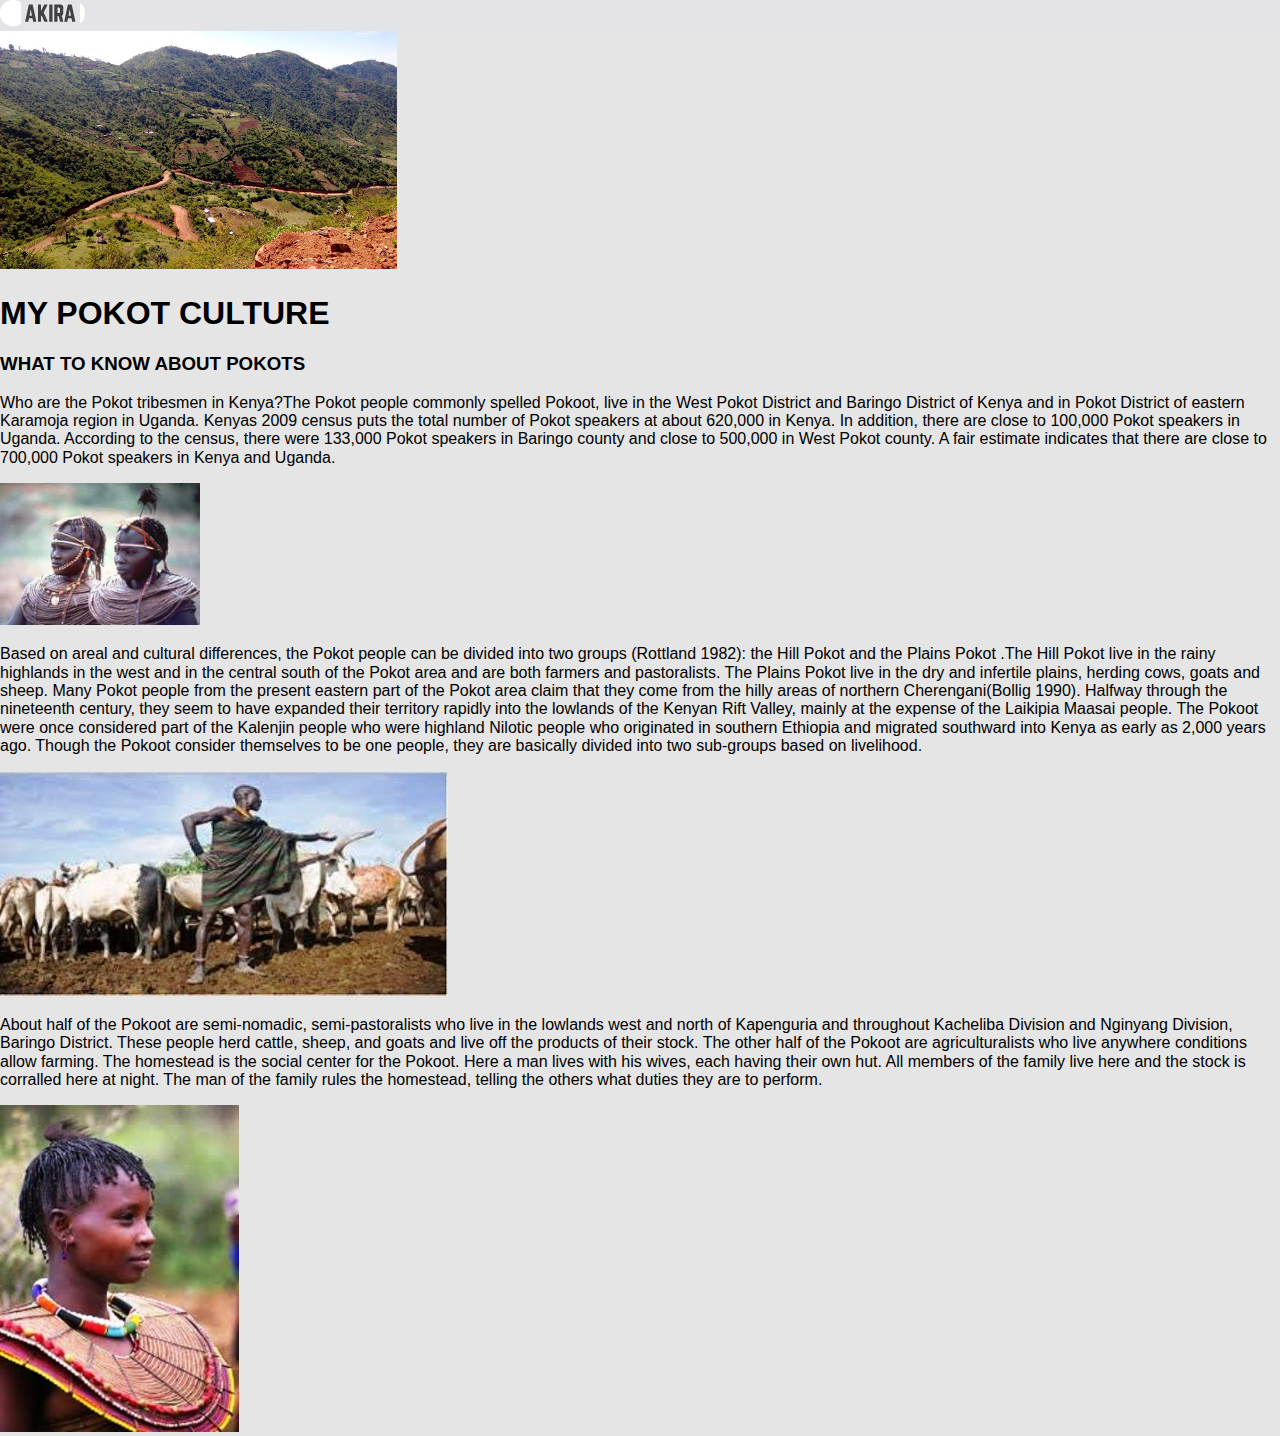
<file: main 3/index.html>
<!DOCTYPE html>

<html>

<head>
		<title>NATASHA MURRAY</title>
		<link rel="stylesheet" type="text/css" href="css/main.css">
		<link rel="stylesheet" type="text/css" href="css/normalize.css">

</head>
<body>

   <header>
    
      <div class="header-cont">
        <img src="img/logo.png">
      </div>

</header>


<div class="content">
<img src="img/pokot mtelo.jpg">

    <h1>MY POKOT CULTURE</h1>
    <h3>WHAT TO KNOW ABOUT POKOTS</h3>

           <p >Who are the Pokot tribesmen in Kenya?The Pokot people commonly spelled Pokoot, live in the West Pokot District and Baringo District of Kenya and in Pokot District of eastern Karamoja region in Uganda.
            Kenyas 2009 census puts the total number of Pokot speakers at about 620,000 in Kenya. In addition, there are close to 100,000 Pokot speakers in Uganda.
             According to the census, there were 133,000 Pokot speakers in Baringo county and close to 500,000 in West Pokot county.
               A fair estimate indicates that there are close to 700,000 Pokot speakers in Kenya and Uganda.</p>
                 
                 <img src="img/pokot lad.jpg"width ="200">

                 <p> Based on areal and cultural differences, the Pokot people can be divided into two groups (Rottland 1982): the Hill Pokot and the Plains Pokot .The Hill Pokot live in the rainy highlands in the west and in the central south of the Pokot area and are both farmers and pastoralists. The Plains Pokot live in the dry and infertile plains, herding cows, goats and sheep.
                 Many Pokot people from the present eastern part of the Pokot area claim that they come from the hilly areas of northern Cherengani(Bollig 1990).
                 Halfway through the nineteenth century, they seem to have expanded their territory rapidly into the lowlands of the Kenyan Rift Valley, mainly at the expense of the Laikipia Maasai people.
                 The Pokoot were once considered part of the Kalenjin people who were highland Nilotic people who originated in southern Ethiopia and migrated southward into Kenya as early as 2,000 years ago. Though the Pokoot consider themselves to be one people, they are basically divided into two sub-groups based on livelihood. </p>
           <img src="img/manpokot.jpg">
           
               <p>About half of the Pokoot are semi-nomadic, semi-pastoralists who live in the lowlands west and north of Kapenguria and throughout Kacheliba Division and Nginyang Division, Baringo District.
               These people herd cattle, sheep, and goats and live off the products of their stock. The other half of the Pokoot are agriculturalists who live anywhere conditions allow farming.
              The homestead is the social center for the Pokoot. Here a man lives with his wives, each having their own hut.
              All members of the family live here and the stock is corralled here at night. The man of the family rules the homestead, telling the others what duties they are to perform.
            </p>
</div>

</header>

<div class="nat">
  <img src="img/gilrpokot.jpg"width ="239">	
</div>

</body>
</html>
</file>
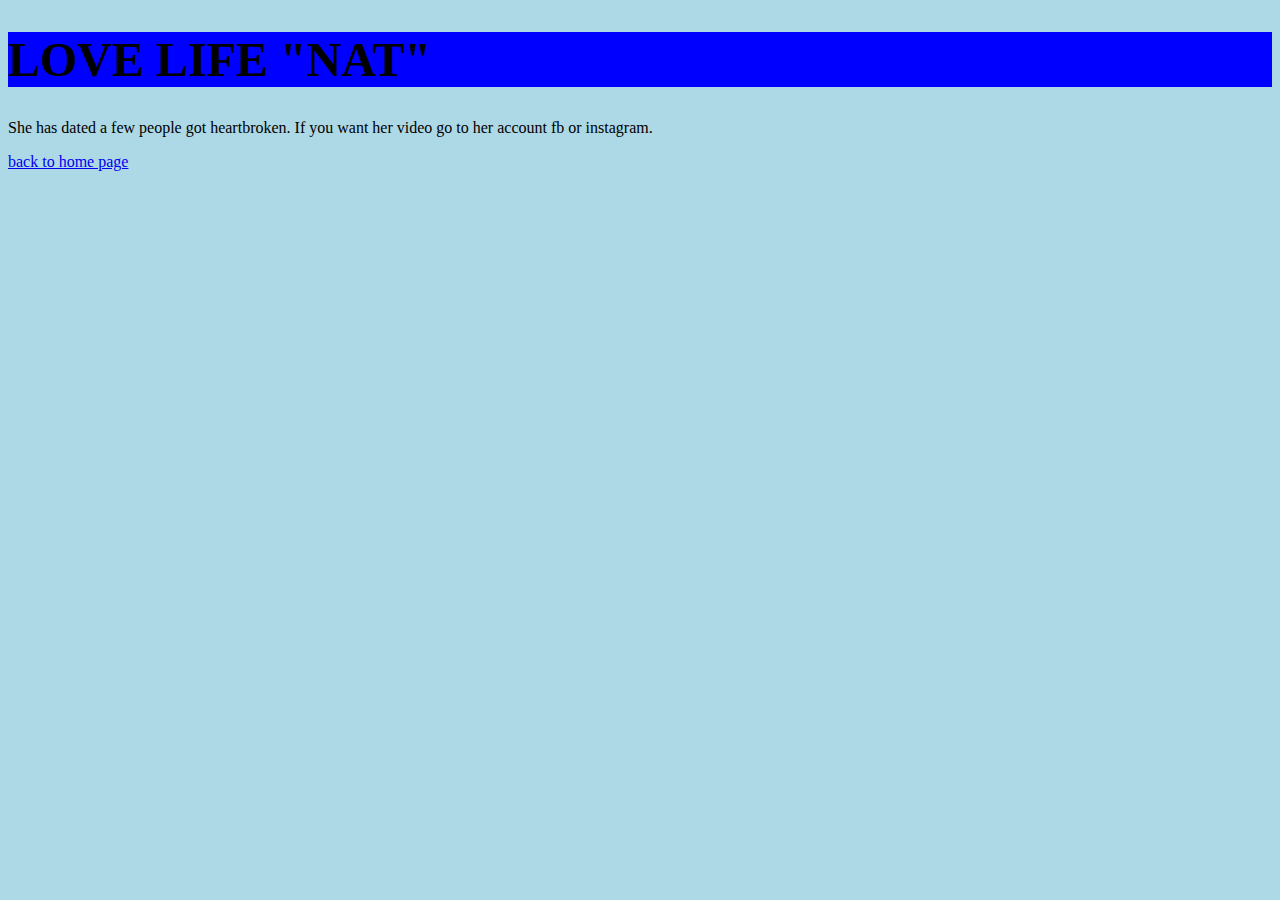
<file: s.html>
<!DOCTYPE html>
<html>
<head>
	<title>Dating life</title>
	<link rel="stylesheet" type="text/css" href="main/nat.css">
</head>
<body>
<h1>LOVE LIFE "NAT"</h1>
<P>
	She has dated a few people got heartbroken.
    If you want her video go to her account fb or instagram.
</P>

<li><a href="natasha.html">back to home page</a></li>
</body>
</html>
</file>
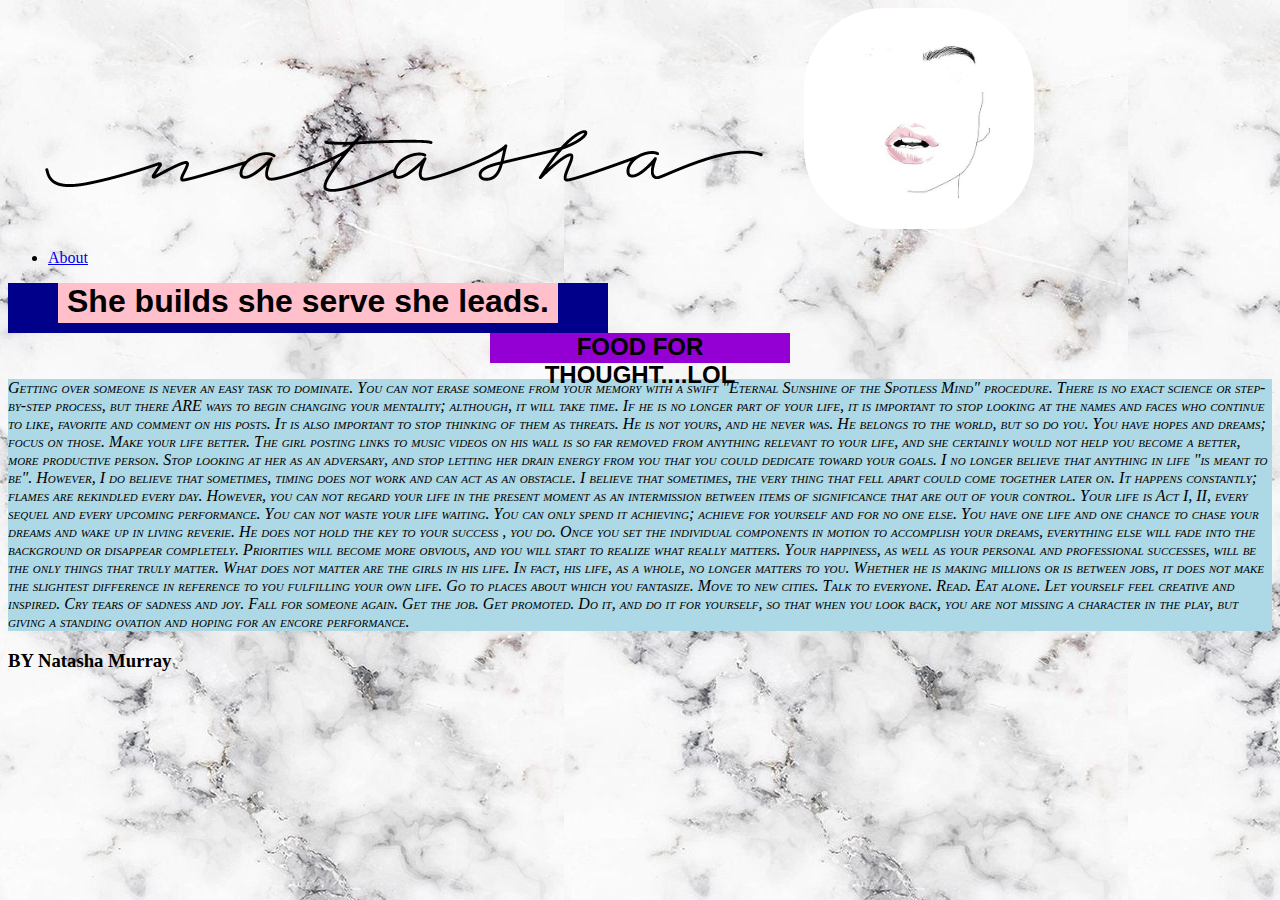
<file: main2/natasha.html>
<!DOCTYPE html>

<html>
<head>
	
<title>life</title>
<link rel="stylesheet" type="text/css" href="nat.css">
</head>
<body>


	<img src="img/nat logo.png">
      <img src="img/tas.jpg"width="230">  
 <header>	
		<!-- START:HEADER -->
		
			
			<ul>
				<li><a href="s.html">About </a></li>		

			</ul>

		
		</header>
		<!-- END:HEADER -->


		<div class="mur">
			<h1>She builds she serve she leads.</h1>
        </div>
        
        
<h2>FOOD FOR THOUGHT....LOL</h2>


<div class="nat">
<p>

	Getting over someone is never an easy task to dominate. You can not erase someone from your memory with a swift "Eternal Sunshine of the Spotless Mind" procedure. There is no exact science or step-by-step process, but there ARE ways to begin changing your mentality; although, it will take time.

	If he is no longer part of your life, it is important to stop looking at the names and faces who continue to like, favorite and comment on his posts. It is also important to stop thinking of them as threats.

	He is not yours, and he never was. He belongs to the world, but so do you. You have hopes and dreams; focus on those. Make your life better.

	The girl posting links to music videos on his wall is so far removed from anything relevant to your life, and she certainly would not help you become a better, more productive person. Stop looking at her as an adversary, and stop letting her drain energy from you that you could dedicate toward your goals.

	I no longer believe that anything in life "is meant to be". However, I do believe that sometimes, timing does not work and can act as an obstacle. I believe that sometimes, the very thing that fell apart could come together later on. It happens constantly; flames are rekindled every day.

	However, you can not regard your life in the present moment as an intermission between items of significance that are out of your control. Your life is Act I, II, every sequel and every upcoming performance.


	You can not waste your life waiting. You can only spend it achieving; achieve for yourself and for no one else. You have one life and one chance to chase your dreams and wake up in living reverie.

	He does not hold the key to your success , you do.

	Once you set the individual components in motion to accomplish your dreams, everything else will fade into the background or disappear completely. Priorities will become more obvious, and you will start to realize what really matters. Your happiness, as well as your personal and professional successes, will be the only things that truly matter.

	What does not matter are the girls in his life. In fact, his life, as a whole, no longer matters to you. Whether he is making millions or is between jobs, it does not make the slightest difference in reference to you fulfilling your own life.

	Go to places about which you fantasize. Move to new cities. Talk to everyone. Read. Eat alone. Let yourself feel creative and inspired. Cry tears of sadness and joy. Fall for someone again. Get the job. Get promoted.

	Do it, and do it for yourself, so that when you look back, you are not missing a character in the play, but giving a standing ovation and hoping for an encore performance.
   
   </p>
</div>
<h3>BY Natasha Murray</h3>


</body>
</html>
</file>
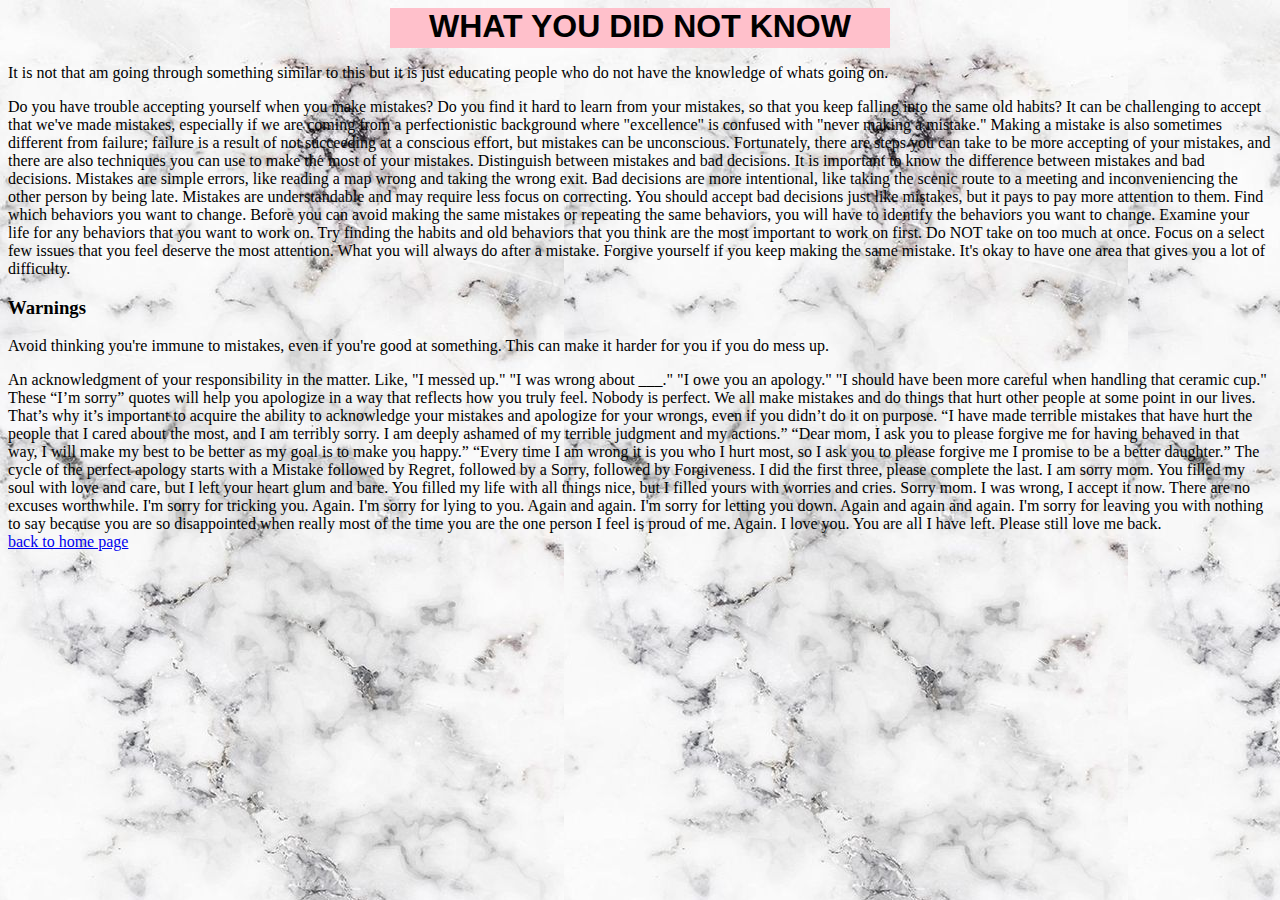
<file: main2/s.html>
<!DOCTYPE html>
<html>
<head>
	<title>LIFE</title>
	<link rel="stylesheet" type="text/css" href="nat.css">
</head>
<body>
<h1>WHAT YOU DID NOT KNOW</h1>
<P>
It is not that am going through something similar to this but it is just educating people who do not have the knowledge of whats going on.
</P>
<p>
	Do you have trouble accepting yourself when you make mistakes? Do you find it hard to learn from your mistakes, so that you keep falling into the same old habits? It can be challenging to accept that we've made mistakes, especially if we are coming from a perfectionistic background where "excellence" is confused with "never making a mistake." Making a mistake is also sometimes different from failure; failure is a result of not succeeding at a conscious effort, but mistakes can be unconscious. Fortunately, there are steps you can take to be more accepting of your mistakes, and there are also techniques you can use to make the most of your mistakes.

	Distinguish between mistakes and bad decisions. It is important to know the difference between mistakes and bad decisions. Mistakes are simple errors, like reading a map wrong and taking the wrong exit. Bad decisions are more intentional, like taking the scenic route to a meeting and inconveniencing the other person by being late. Mistakes are understandable and may require less focus on correcting. You should accept bad decisions just like mistakes, but it pays to pay more attention to them.

	Find which behaviors you want to change. Before you can avoid making the same mistakes or repeating the same behaviors, you will have to identify the behaviors you want to change. Examine your life for any behaviors that you want to work on.
    Try finding the habits and old behaviors that you think are the most important to work on first.
    Do NOT take on too much at once. Focus on a select few issues that you feel deserve the most attention.
    What you will always do after a mistake.
	Forgive yourself if you keep making the same mistake. It's okay to have one area that gives you a lot of difficulty.
	<h3>Warnings</h3>
	Avoid thinking you're immune to mistakes, even if you're good at something. This can make it harder for you if you do mess up.
</p>
 An acknowledgment of your responsibility in the matter. Like, "I messed up." "I was wrong about ___." "I owe you an apology." "I should have been more careful when handling that ceramic cup."
These “I’m sorry” quotes will help you apologize in a way that reflects how you truly feel.

Nobody is perfect. We all make mistakes and do things that hurt other people at some point in our lives. That’s why it’s important to acquire the ability to acknowledge your mistakes and apologize for your wrongs, even if you didn’t do it on purpose.
“I have made terrible mistakes that have hurt the people that I cared about the most, and I am terribly sorry. I am deeply ashamed of my terrible judgment and my actions.” 
“Dear mom, I ask you to please forgive me for having behaved in that way, I will make my best to be better as my goal is to make you happy.”
 “Every time I am wrong it is you who I hurt most, so I ask you to please forgive me I promise to be a better daughter.”
 The cycle of the perfect apology starts with a Mistake followed by Regret, followed by a Sorry, followed by Forgiveness. I did the first three, please complete the last. I am sorry mom.
You filled my soul with love and care, but I left your heart glum and bare. You filled my life with all things nice, but I filled yours with worries and cries. Sorry mom.
I was wrong, I accept it now. There are no excuses worthwhile.



I'm sorry for tricking you.
Again.
I'm sorry for lying to you.
Again and again.
I'm sorry for letting you down.
Again and again and again. 
I'm sorry for leaving you with nothing to say because you are so disappointed when really most of the time you are the one person I feel is proud of me. 
Again. 

I love you. 
You are all I have left. 
Please still love me back. 

<li><a href="natasha.html">back to home page</a></li>
</body>
</html>
</file>
<file: main 3/css/main.css>
body{
	background-color:#e5e5e5;
	font-family: arial;
}



header {
	background-color: #ddf2;
}

header-cont{
	width: 1200px;
	margin: 0,auto;
}

header-cont img{
	float: left;
	color: blue;
}
</file>
<file: main/nat.css>
h1 { background-color: blue;
font-family: verdana;
font-size: 300%;
}

.content{width: 1000px;
height: 500px
background-color:crimson;
text-align: center;
text-shadow: red;
}
body{
	background-color: lightblue;

}


.kape{width: 1000px;
height: 500px;
text-align: center;
font-size: 200%;}
img{

	border-radius: 80px;

}
.nat{
	border-right: 60px;

}
</file>
<file: main2/nat.css>
body{
		background-color: pink; 
		background-image: url(img/final.jpg);
	}

	.mur{
		color: #ccc;
	   background-color: darkblue;
	   height: 50px;
	   width: 600px;
	   text-align: center;
	   font-family:italic;
  }

img{
	border-radius: 80px;
	text-align: center;
}

h2{
	   color: black;
	   background-color: darkviolet;
	   height: 30px;
	   width: 300px;
	   text-align: center;
	   margin:0 auto;
	   font-family:impact,charcoal,sans-serif ;
  }

.nat p{	
	 
	  background-color:lightblue;
	  font-style: italic;
	  font-variant: small-caps;
	  font-family:"tenor sans"cursive;   

}

h1{
	 color: black;
	   background-color:pink;
	   height: 40px;
	   width: 500px;
	   text-align: center;
	   margin:0 auto;
	   font-family:impact,charcoal,sans-serif ;
  }

}
</file>
